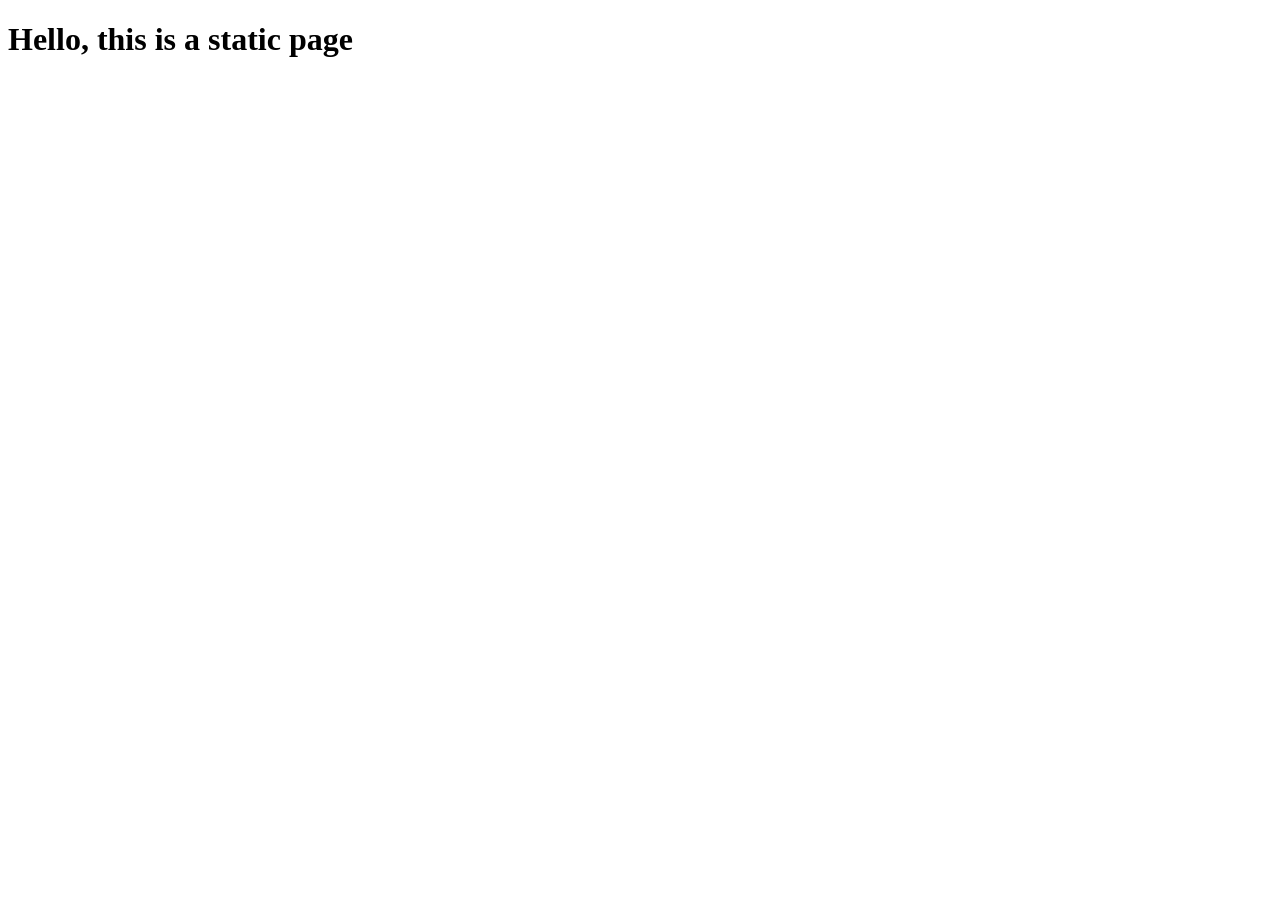
<file: srcs/requirements/bonus/static-website/src/index.html>
<!DOCTYPE html>
<html lang="en">
<head>
    <meta charset="UTF-8">
    <meta name="viewport" content="width=device-width, initial-scale=1.0">
    <title>Static Page</title>
</head>
<body>
    <h1>Hello, this is a static page</h1>
</body>
</html>
</file>
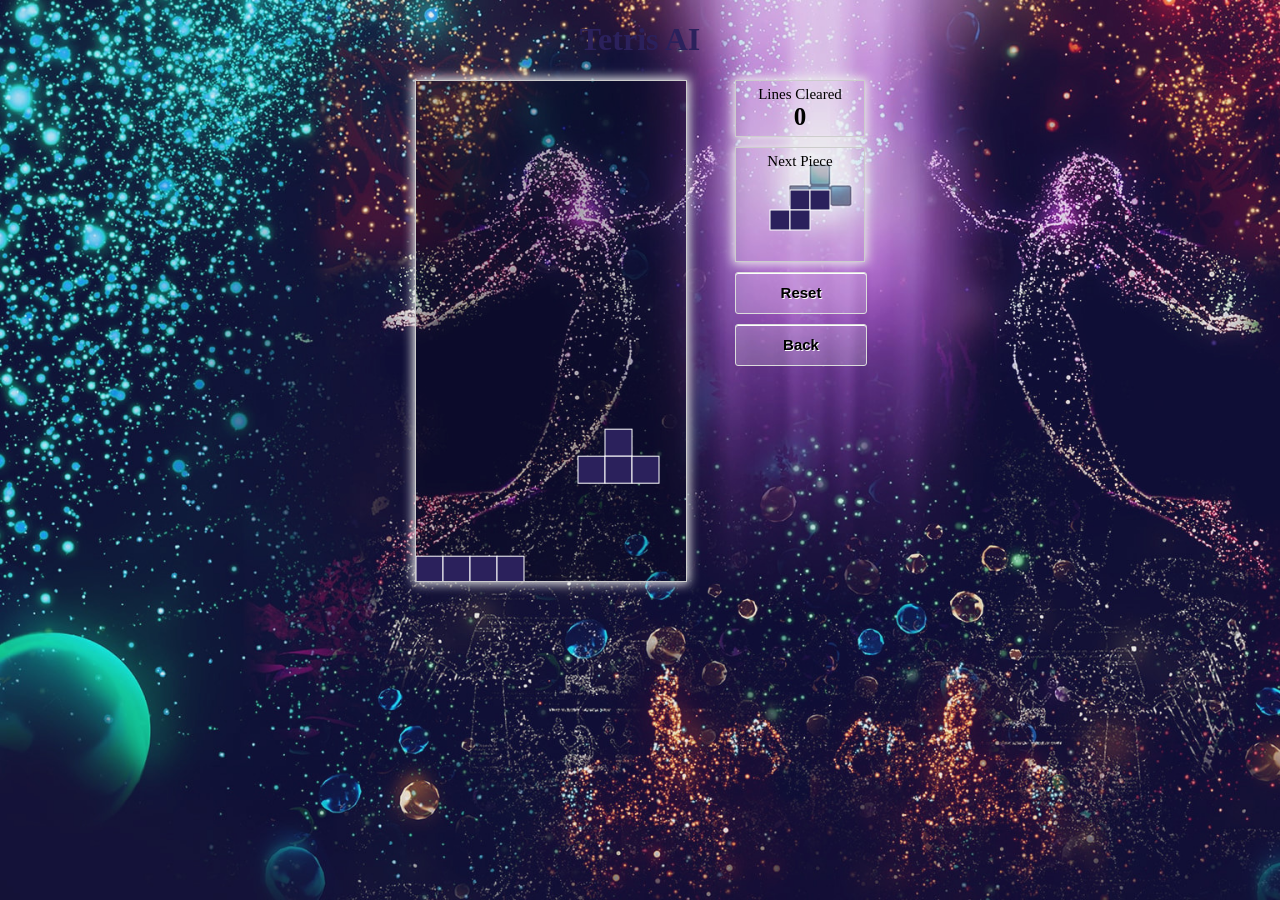
<file: srcs/requirements/bonus/static/tools/TetrisAi/AI.html>
<!DOCTYPE html>
<html>
<head lang="en">
    <meta charset="UTF-8">
    <title>Tetris AI</title>
    <link href="style/main.css" rel="stylesheet" type="text/css">
    <link href="style/Modal.css" rel="stylesheet" type="text/css">
</head>
<body>
<div id="fb-root"></div>
<div class="container">
    <h1 class="header">Tetris AI</h1>

    <div class="game-container">
        <canvas width="270px" height="500px" id="grid-canvas" class="grid"></canvas>
        <div class="controls-container">
            <div id="score-container" class="score-container">0</div>
            <div id="next-container" class="next-container">
                <canvas id="next-canvas" class="next-canvas" width="80px" height="80px"></canvas>
            </div>
            <a id="reset-button" class="reset-button">Reset</a>
            <a href="Home.html" id="back-button" class="back-button">Back</a>
           
        </div>
    </div>
</div>


<button id="myBtn" class="modalbtn">About it</button>
<div id="myModal" class="modal">

    <div class="modal-content">
        <span class="close">&times;</span>
        <p>Game Over</p>
    </div>

</div>

<script src="js/polyfill.js"></script>
<script src="js/grid.js"></script>
<script src="js/piece.js"></script>
<script src="js/timer.js"></script>
<script src="js/stopwatch.js"></script>
<script src="js/game_manager.js"></script>
<script src="js/random_piece_generator.js"></script>
<script src="js/ai.js"></script>
<script src="js/Modal.js"></script>

<script src="js/tuner.js"></script>
<script>
    var manager = new GameManager();
</script>
</body>
</html>
</file>
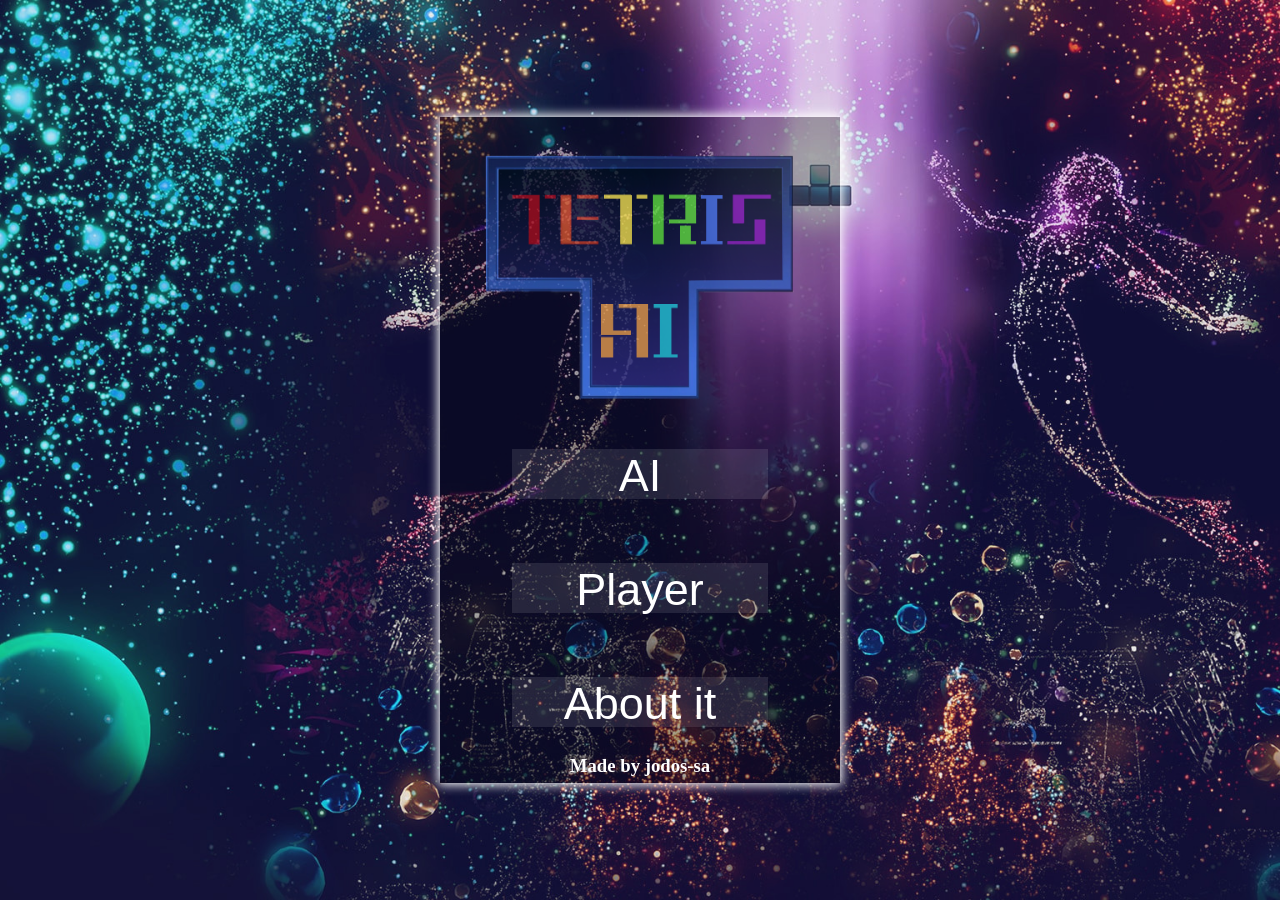
<file: srcs/requirements/bonus/static/tools/TetrisAi/Home.html>
<!DOCTYPE html>
<html>

<head>
    <link href="style/Menu.css" rel="stylesheet" type="text/css">
    <link href="style/Modal.css" rel="stylesheet" type="text/css">
</head>

<body>
    <div class="menu">
        <div class="header">

        </div>
        <div class="title">
            <img class="logo" src=logo/logov1.png>

        </div>

        <div class="buttons">


            <div class="run_ai">
                <a href="AI.html"><button class="AI">AI</button></a>
            </div>


            <div class="run_ai">
                <a href="Player.html"><button class="AI">Player</button></a>
            </div>


            <div class="run_ai">
                <button id="myBtn" class="AI">About it</button>

                <div id="myModal" class="modal">

                    <div class="modal-content">
                        <span class="close">&times;</span>
                        <p>This game was developed by jodos-sa to assist me with my static website for the 42Porto project, Inception. It was created within an educational environment, so feel free to modify and improve it.<br>
                            Additionally, if you’d like to customize the controls, you can easily do so in the "game_manager_player" section.<br>
                            The default controls are as follows:<br><br>
                            <b>Space Bar</b> to drop a piece<br>
                            <b>Z Key</b> to rotate a piece<br>
                            <b>Down Arrow</b> to move 1 square down<br>
                            <b>Right Arrow</b> to move 1 square to the right<br>
                            <b>Left Arrow</b> to move 1 square to the left</p>
                    </div>
                    
                </div>
            </div>
        </div>

        <div class="footer">
            <h3> Made by jodos-sa</h3>
        </div>
    </div>
    
    <script src="js/Modal.js"></script>
</body>

</html>
</file>
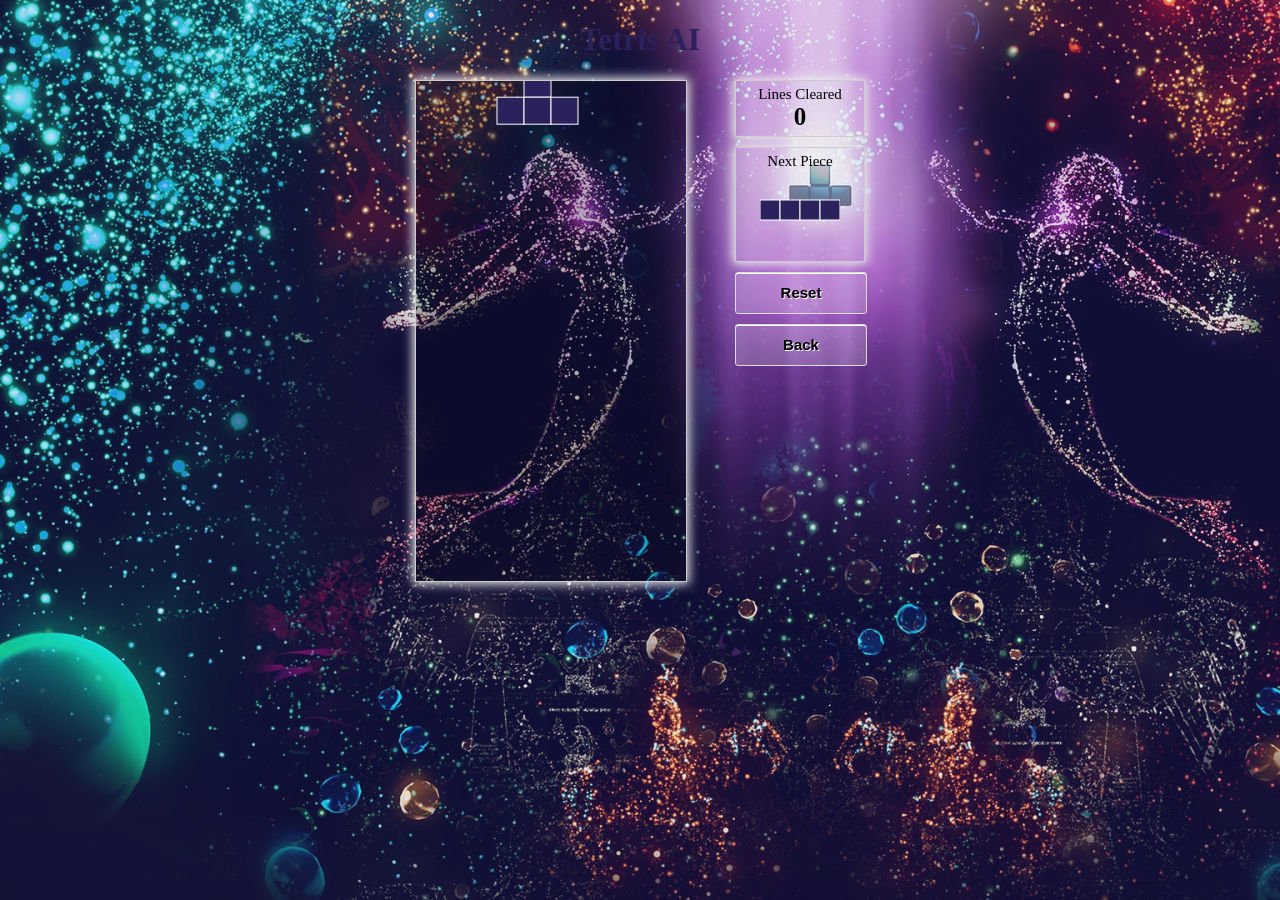
<file: srcs/requirements/bonus/static/tools/TetrisAi/Player.html>
<!DOCTYPE html>
<html>
<head lang="en">
    <meta charset="UTF-8">
    <title>Tetris AI</title>
    <link href="style/main.css" rel="stylesheet" type="text/css">
    <link href="style/Modal.css" rel="stylesheet" type="text/css">
</head>
<body>
<div id="fb-root"></div>
<div class="container">
    <h1 class="header">Tetris AI</h1>

    <div class="game-container">
        <canvas width="270px" height="500px" id="grid-canvas" class="grid"></canvas>
        <div class="controls-container">
            <div id="score-container" class="score-container">0</div>
            <div id="next-container" class="next-container">
                <canvas id="next-canvas" class="next-canvas" width="80px" height="80px"></canvas>
            </div>
            <a id="reset-button" class="reset-button">Reset</a>
            <a href="Home.html" id="back-button" class="back-button">Back</a>
        </div>
    </div>
</div>

<button id="myBtn" class="modalbtn">About it</button>
<div id="myModal" class="modal">

    <div class="modal-content">
        <span class="close">&times;</span>
        <p>Game Over</p>
    </div>

</div>

<script src="js/polyfill.js"></script>
<script src="js/grid.js"></script>
<script src="js/piece.js"></script>
<script src="js/timer.js"></script>
<script src="js/stopwatch.js"></script>
<script src="js/game_manager_player.js"></script>
<script src="js/random_piece_generator.js"></script>
<script src="js/ai.js"></script>
<script src="js/tuner.js"></script>
<script src="js/Modal.js"></script>
<script>
    var manager = new GameManager();
</script>
</body>
</html>
</file>
<file: srcs/requirements/bonus/static/tools/TetrisAi/style/main.css>
body {
    background-image: url('../logo/back2.jpg');
    background-repeat: no-repeat;
    background-attachment: fixed;
    background-size: cover;
    
    
  }

a
{
    color: #2b215c;
    font-weight: bold;
    text-decoration: underline;
}

a:hover
{
    cursor: pointer
}

hr
{
    border: none;
    border-bottom: 1px solid #C8C8C8;
}

.container
{
    width:450px;
    margin: 0 auto;
}

.header
{
    text-align: center;
    font-family: Verdana;
    color:#2b215c;
}

.game-container
{
    height:400px;
    margin-top:10px;
}

.grid
{
    float:left;
    background-color: rgba(0,0,0,0.2);
    box-shadow: 0 0 10px 2px #EEEEEE;
    border:1px solid #CCCCCC;
}

.next-canvas
{
}

.controls-container
{
    width:130px;
    float:right;
    height:100%;
}

.score-container
{
    background-color: rgba(255,255,255,0.2);
    box-shadow: 0 0 10px 2px #EEEEEE;
    text-align: center;
    color: #000000;
    font-size:25px;
    border:1px solid #CCCCCC;
    font-weight: bold;
    padding:5px;
}

.score-container::before
{
    content: "Lines Cleared";
    width:100%;
    float:right;
    color: #000000;
    font-size:15px;
    font-weight: normal;
}

.next-container
{
    background-color: rgba(255,255,255,0.2);
    box-shadow: 0 0 10px 2px #EEEEEE;
    text-align: center;
    color: #FF0000;
    font-size:25px;
    border:1px solid #CCCCCC;
    font-weight: bold;
    padding:5px;
    margin-top: 10px;
}

.next-container::before
{
    content: "Next Piece";
    width:100%;
    float:right;
    color: #000000;
    font-size:15px;
    font-weight: normal;
}

.start-ai-button, .reset-button, .back-button {
    -moz-box-shadow:inset 0px 1px 0px 0px #ffffff;
    -webkit-box-shadow:inset 0px 1px 0px 0px #ffffff;
    box-shadow:inset 0px 1px 0px 0px #ffffff;
    background-color: rgba(255,255,255,0.2);
    -webkit-border-top-left-radius:3px;
    -moz-border-radius-topleft:3px;
    border-top-left-radius:3px;
    -webkit-border-top-right-radius:3px;
    -moz-border-radius-topright:3px;
    border-top-right-radius:3px;
    -webkit-border-bottom-right-radius:3px;
    -moz-border-radius-bottomright:3px;
    border-bottom-right-radius:3px;
    -webkit-border-bottom-left-radius:3px;
    -moz-border-radius-bottomleft:3px;
    border-bottom-left-radius:3px;
    text-indent:0;
    border:1px solid #dcdcdc;
    display:inline-block;
    color:#000000;
    font-family:Arial;
    font-size:15px;
    font-weight:bold;
    font-style:normal;
    height:40px;
    line-height:40px;
    width:100%;
    text-decoration:none;
    text-align:center;
    text-shadow:1px 1px 0px #ffffff;
}

.start-ai-button:hover, .reset-button:hover, .back-button:hover {
    background-color:#e9e9e9;
}

.start-ai-button:active, .reset-button:active, .back-button:active {
     position:relative;
     top:1px;
 }

.start-ai-button{
    margin-top: 15px;
}

.reset-button{
    margin-top: 10px;
}
.back-button{
    margin-top : 10px
}

.footer
{
    font-family: Verdana;
    color:#000000;
    font-size: 12px;
}

.fb-like {
    vertical-align: top;
}
.fb_iframe_widget span {
    vertical-align: text-top !important;
}
</file>
<file: srcs/requirements/bonus/static/tools/TetrisAi/style/Modal.css>
/* The Modal (background) */
.modal {
    display: none; /* Hidden by default */
    position: fixed; /* Stay in place */
    z-index: 1; /* Sit on top */
    padding-top: 200pt; /* Location of the box */
    left: 0;
    top: 0;
    width: 100%; /* Full width */
    height: 100%; /* Full height */
    overflow: auto; /* Enable scroll if needed */
    background-color: rgb(0,0,0); /* Fallback color */
    background-color: rgba(0,0,0,0.4); /* Black w/ opacity */
  }

/* content */
.modal-content {
    background-color: #fefefe;
    margin: auto;
    padding: 20px;
    border: 1px solid #888;
    width: 80%;
  }
  
  /* The Close Button */
  .close {
    color: #aaaaaa;
    float: right;
    font-size: 28px;
    font-weight: bold;
  }
  
  .close:hover,
  .close:focus {
    color: #000;
    text-decoration: none;
    cursor: pointer;
  }

  .modalbtn {
      visibility: hidden;
  }
</file>
<file: srcs/requirements/bonus/static/tools/TetrisAi/style/Menu.css>
body {
    background-image: url('../logo/back2.jpg');
    background-repeat: no-repeat;
    background-attachment: fixed;
    background-size: cover;
    
    
  }

.menu {   
    width: 300pt;
    height: 500pt;
    background-color: rgba(0,0,0,0.3);
    box-shadow: 0 0 10px 2px rgb(255,255,255);
    position: absolute;
    top:0;
    bottom: 0;
    left: 0;
    right: 0;
      
    margin: auto;
}

.header{
    width: 100%;
    height: 5%;
    
    border-style: 1px solid;
    margin: 0 auto;
    position: relative;
}

.title {
    width: 80%;
    height: 40%;
  
    
    margin: 0 auto;
    position: relative;
}

.logo{
    width:100%;
    height: 95%;
    opacity: 0.8;
}

.buttons {
    width: 80%;
    height: 50%;
    
    
    margin: 0 auto;
    position: relative;
    flex-direction: column;
    justify-content: space-between;
    display: flex;
    align-items: center;
}

.run_ai {
    width: 80%;
    height: 15%;
    background-color: transparent;
    margin: 10%;
   
}
.AI{
    width: 100%;
    height: 100%;
    font-size: 45px;
    background-color: rgba(255,255,255,0.1);
    border: none;
    color: rgb(255,255,255);
    
}

.footer{
    width: 100%;
    height: 7%;
    
    text-align: center;
    position: absolute; 
    bottom: 0;
    color:rgb(255,255,255);
}

.mode{
    width: 10%;
    height: 100%;

    position: absolute;
    right:0;
}

.dark-mode {
    background-color: black;
    color: white;
    
}
</file>
